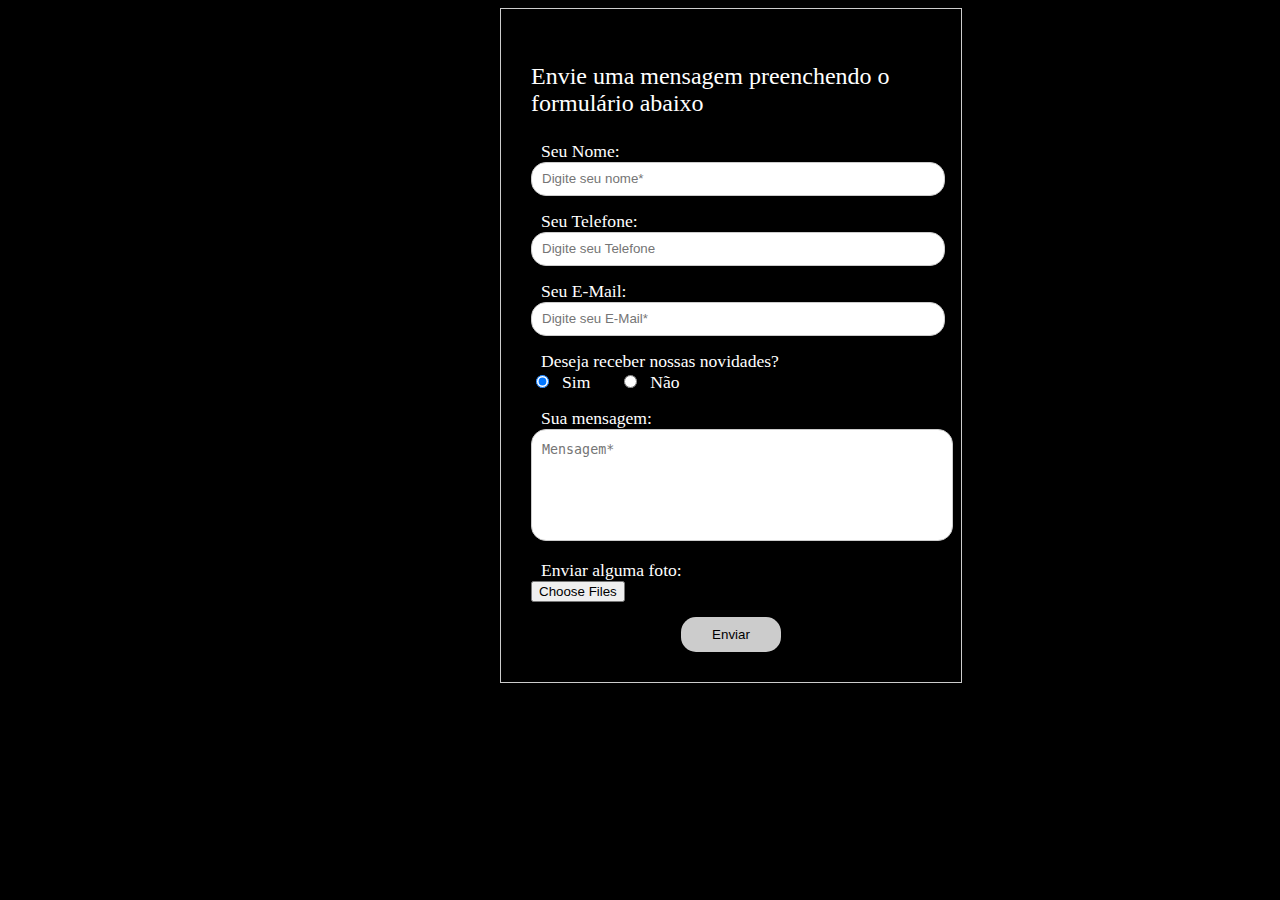
<file: meusite/email.html>
<!DOCTYPE html>
<html lang="pt-br">
<head>
    <meta charset="UTF-8">
    <meta name="viewport" content="width=device-width, initial-scale=1.0">
    <title>Informática.com</title>
    <link rel="stylesheet" type="text/css" href="email.css">

</head>
      <body>
        <form class="formulario" method="post"> 
            <p> Envie uma mensagem preenchendo o formulário abaixo</p>
            
            <div class="field">
                <label for="nome">Seu Nome:</label>
                <input type="text" id="nome" name="nome" placeholder="Digite seu nome*" required>
            </div>
            
            <div class="field">
                <label for="telefone">Seu Telefone:</label>
                <input type="text" id="telefone" name="telefone" placeholder="Digite seu Telefone">
            </div>
     
            <div class="field">
                <label for="email">Seu E-Mail:</label>
                <input type="email" id="email" name="email" placeholder="Digite seu E-Mail*" required>
            </div>        
            <div class="field radiobox">
                <span>Deseja receber nossas novidades?</span>
                <input type="radio" name="novidades" id="sim" value="sim" checked><label for="sim">Sim</label>
                <input type="radio" name="novidades" id="nao" value="nao"><label for="nao">Não</label>
            </div>
            <div class="field">
                <label for="mensagem">Sua mensagem:</label>
                <textarea name="mensagem" id="mensagem" placeholder="Mensagem*" required></textarea>
            </div>
            <div class="field">
            <span>Enviar alguma foto:</span>
            <input type="file" name="arquivos" multiple>
            </div>
     
            <input type="submit" name="acao" value="Enviar">
        </form>
  </body>
 </html>
</file>
<file: meusite/email.css>
body{
    background: black;
    border: 200px;
    border-bottom: none;
    margin-left: 500px;
    height: 90%; 
    width: 323px;
    
}
.formulario{
    width: 400px;
    padding: 30px;
    border:1px solid #ccc;
}
.formulario p{
    width: 100%;
    font-size: 1.5em;
    color: white;
}
.field{
    width: 100%;
    margin: 15px 0;
}
.field label, 
.field span{
    padding-left: 10px;
    font-size: 1.1em;
    display: block;
    width: 100%;
    color: white;
}
.radiobox label{
    width: auto;
    display: inline-block;
}
input[type=text],
input[type=email],
textarea{
    width: 100%;
    padding-left: 10px;
    height: 30px;
    line-height: 30px;
    border-radius: 15px;
    border: 1px solid #ccc;
    outline: none;
}
input#nao{
    margin-left: 30px;
}
textarea{
    line-height: 20px;
    padding: 10px;
    height: 90px;
    resize: none;
}
input[type=submit]{
    display: block;
    background-color: #ccc;
    height: 35px;
    border: none;
    outline: 0;
    cursor: pointer;
    width: 100px;
    margin: 0 auto;
    text-align: center;
    border-radius: 15px;
}
</file>
